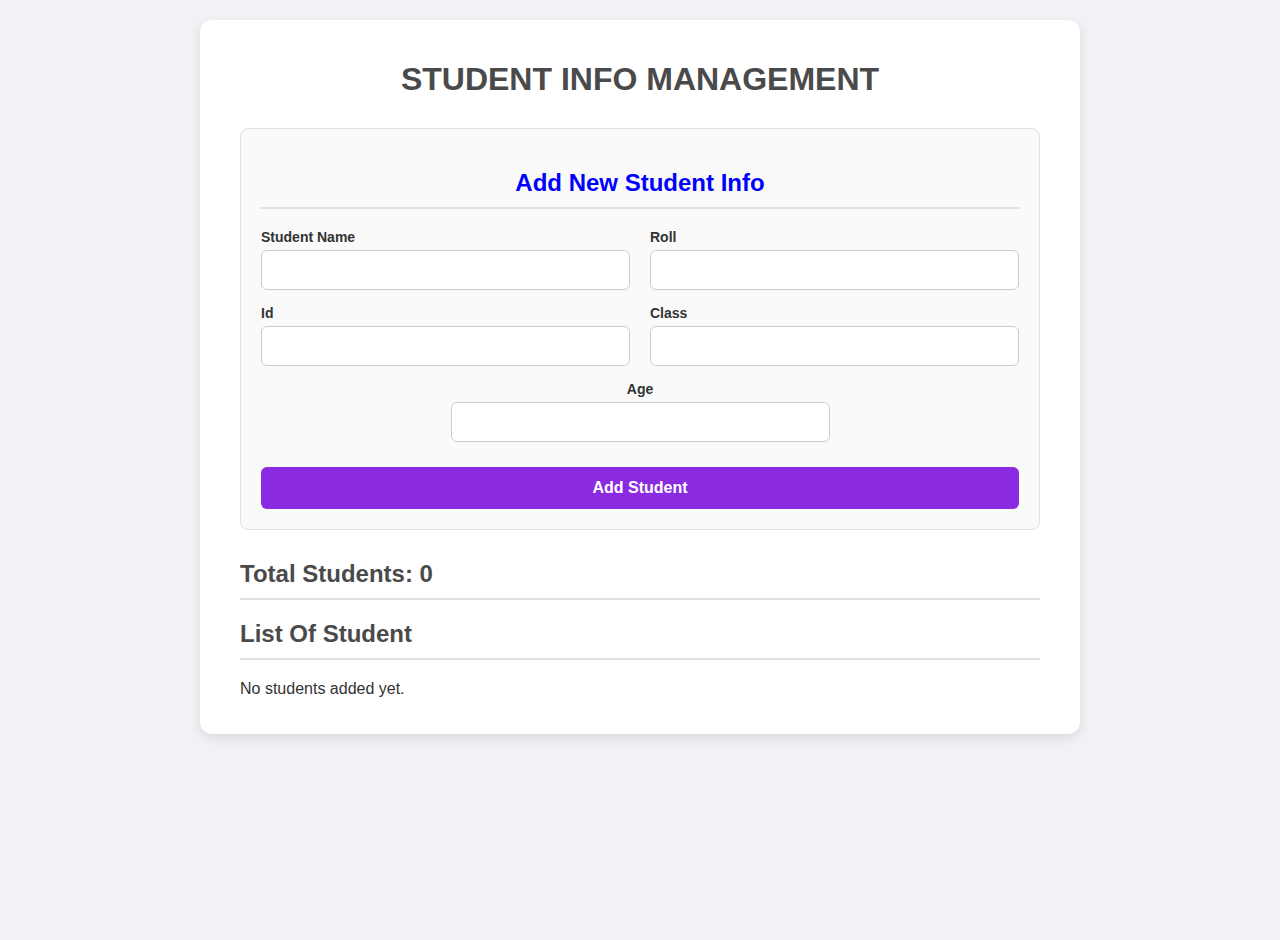
<file: index.html>
<!DOCTYPE html>
<html lang="en">
<head>
    <meta charset="UTF-8">
    <meta name="viewport" content="width=device-width, initial-scale=1.0">
    <title>Student Info Management</title>
    <link rel="stylesheet" href="studentdata.css">
</head>
<body>

    <div class="container">
        <h1>STUDENT INFO MANAGEMENT</h1>

        <div class="form-container">
            <h2 style="text-align: center;color: blue;">Add New Student Info</h2>
            <form id="student-form">
                <div class="form-row">
                    <div class="form-group">
                        <label for="studentName">Student Name</label>
                        <input type="text" id="studentName" required >
                    </div>
                    <div class="form-group">
                        <label for="roll">Roll</label>
                        <input type="text" id="roll"required >
                    </div>
                </div>
                <div class="form-row">
                    <div class="form-group">
                        <label for="studentId">Id</label>
                        <input type="text" id="studentId" required>
                    </div>
                    <div class="form-group">
                        <label for="className">Class</label>
                        <input type="text" id="className"required >
                    </div>
                </div>
                <div class="form-row">
                     <div class="form-group">
                        <label for="age">Age</label>
                        <input type="number" id="age" required>
                    </div>
                </div>
                <button type="submit" class="btn">Add Student</button>
            </form>
        </div>


        <div id="totalStudent">
            <h2></h2>
        </div>
        <div class="list-container">
            <h2>List Of Student</h2>
            <div id="student-list">
                <!-- Student entries will be added here by JavaScript -->
            </div>
        </div>
    </div>


    <script src="studentdata.js"></script>
</body>
</html>
</file>
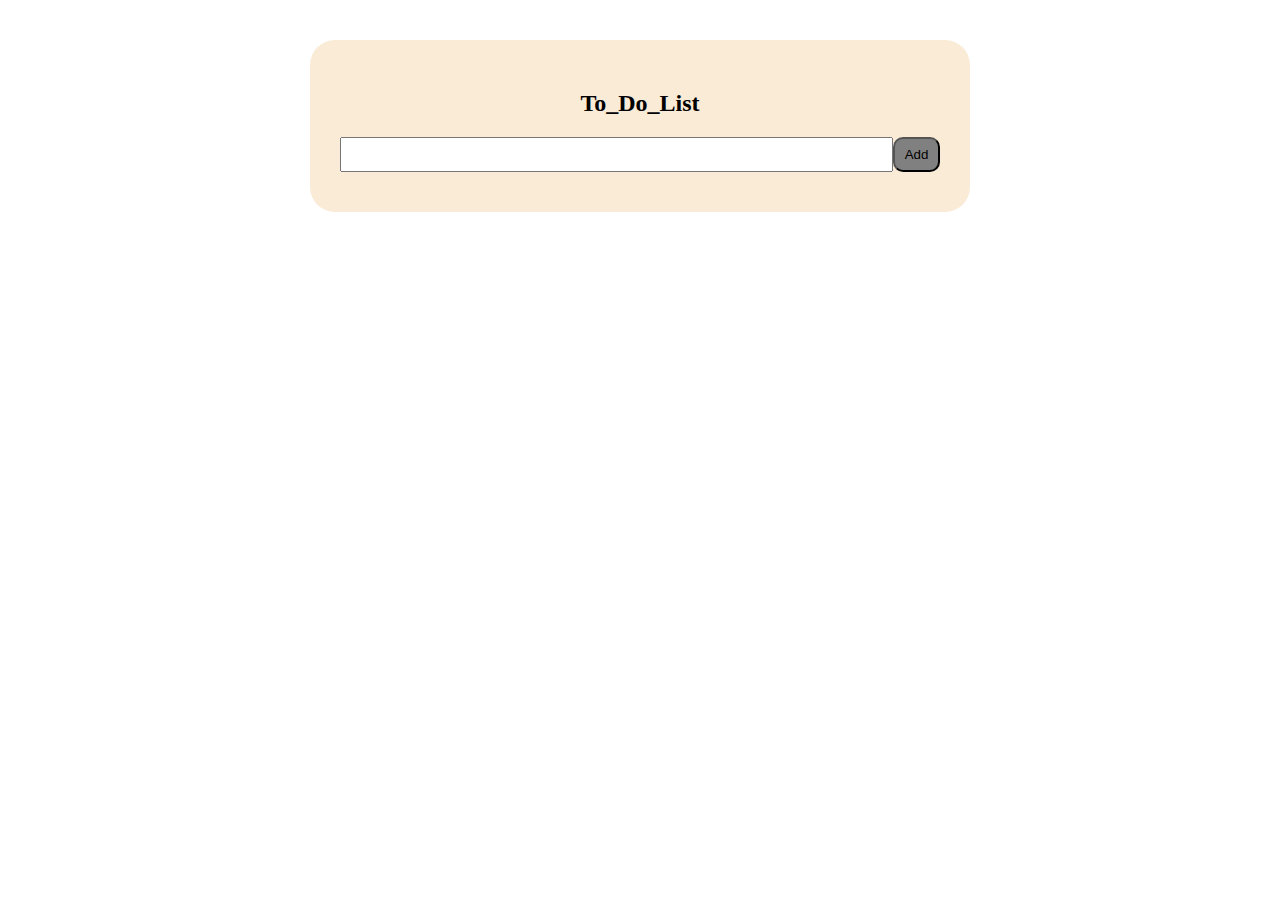
<file: Function_explained/function.html>
<!DOCTYPE html>
<html lang="en">
<head>
    <meta charset="UTF-8">
    <meta name="viewport" content="width=device-width, initial-scale=1.0">
    <title>function-explanation</title>
    <link rel="stylesheet" href="function.css">
</head>
<body>

    <!-- <div class="container" id="container1"></div> -->
    <div class="body-container" id="container1">
        <h3>From the below button we are going to learn the formula of declaring and calling a function in a button. <br>we will also learn how to call the append child</h3>
    
        <button id="appear" onclick="appearThem()">Append childs
            <!-- <div class="menu1">
                <p>I am menu1</p>
            </div>
            <div class="menu2">
                <p>I am menu2</p>
            </div>
            <div class="menu3">
                <p>I am menu3</p>
            </div>
            <div class="menu4">
                <p>I am menu4</p>
            </div> -->
        </button>
    </div>


<section id="todo">
<h2> To_Do_List</h2>
<div class="singleRow">
    <input type="text" id="inputType" class="inputType" required>
    <button id="addbtn">Add</button>
</div>
<!-- <div class="totalToDo">
    <input type="text" id="singleAdd">
    <button id="editBtn">Edit</button>
    <button id="updateBtn" onclick="updateThis()">Update</button>
    <button id="deleteBtn" onclick="deleteThis()">Delete</button>
</div> -->


</section>
<section></section>
<section></section>
<section></section>
<section></section>
<section></section>
<section></section>
<section></section>




    <script src="function.js"></script>
</body>
</html>
</file>
<file: studentdata.css>
/* General Body Styles */
body {
    font-family: -apple-system, BlinkMacSystemFont, 'Segoe UI', Roboto, Oxygen, Ubuntu, Cantarell, 'Open Sans', 'Helvetica Neue', sans-serif;
    background-color: #f0f2f5;
    color: #333;
    display: flex;
    justify-content: center;
    align-items: flex-start;
    min-height: 100vh;
    margin: 0;
    padding: 20px;
}

/* Main Container */
.container {
    background-color: #ffffff;
    padding: 20px 40px;
    border-radius: 12px;
    box-shadow: 0 4px 12px rgba(0, 0, 0, 0.1);
    width: 100%;
    max-width: 800px;
}

h1 {
    text-align: center;
    color: #4a4a4a;
    margin-bottom: 30px;
}

h2 {
    color: #4a4a4a;
    border-bottom: 2px solid #e0e0e0;
    padding-bottom: 10px;
    margin-top: 20px;
    margin-bottom: 20px;
}

/* Form Styles */
.form-container {
    background-color: #fafafa;
    padding: 20px;
    border-radius: 8px;
    margin-bottom: 30px;
    border: 1px solid #e0e0e0;
}

.form-row {
    display: flex;
    justify-content: space-between;
    margin-bottom: 15px;
    gap: 20px;
}

.form-group {
    flex: 1;
    display: flex;
    flex-direction: column;
}

label {
    margin-bottom: 5px;
    font-weight: 600;
    font-size: 14px;
}

input[type="text"],
input[type="number"] {
    padding: 10px;
    border: 1px solid #ccc;
    border-radius: 6px;
    font-size: 16px;
    width: 100%;
    box-sizing: border-box;
}

#age {
    display: block;
    margin-left: auto;
    margin-right: auto;
    width: 50%;
    text-align: center;
}

label[for="age"]{
    display: block;
    text-align: center;
}

input:focus {
    outline: none;
    border-color: #8a2be2;
    box-shadow: 0 0 5px rgba(138, 43, 226, 0.2);
}

.btn {
    background-color: #8a2be2; /* Purple */
    color: white;
    padding: 12px 20px;
    border: none;
    border-radius: 6px;
    cursor: pointer;
    font-size: 16px;
    font-weight: bold;
    width: 100%;
    margin-top: 10px;
    transition: background-color 0.3s ease;
}

.btn:hover {
    background-color: #7324b8;
}

/* Student List Styles */
.list-container {
    margin-top: 20px;
}

.student-item {
    background-color: #f9f9f9;
    padding: 15px;
    border: 1px solid #e0e0e0;
    border-radius: 8px;
    margin-bottom: 10px;
}

.student-item p {
    margin: 5px 0;
}

.student-item .name {
    font-weight: bold;
    font-size: 1.1em;
}

/* Responsive Design */
@media (max-width: 600px) {
    .form-row {
        flex-direction: column;
        gap: 15px;
    }
    .container {
        padding: 20px;
    }
}
</file>
<file: Function_explained/function.css>
body{
    display: fle;
    justify-content: center;
    text-align: center;
}
.body-container{
    width: 100%;
    max-width: 600px;
    background-color: azure;
    text-align: center;
    padding: 20px;
    border: 4px dotted red;
    border-radius: 25px;
}



.menu1{
    width: fit-content;
    height: 50px;
    color: Red;
    border: 2px solid blue;
}
.menu2{
    width: fit-content;
    height: 50px;
    color: Red;
    border: 2px solid blue;
}
.menu3{
    width: fit-content;
    height: 50px;
    color: Red;
    border: 2px solid blue;
}
.menu4{
    width: fit-content;
    height: 50px;
    color: Red;
    border: 2px solid blue;
}

.appear{
width: 600px;
display: flex;
padding: 10px;
margin: 20px;
}

/* todo list css */
#todo{
    background-color: antiquewhite;
    width: 100%;
    max-width: 600px;
    margin: 0 auto;
    margin-top: 40px;
    border-radius: 25px;
    margin-bottom: 10px;
    padding: 30px;

}

/* .inputType{
    width: 300px;
    height: 30px;
    margin-bottom: 20px;
    padding-left: 30px;
    color: red;
} */

#addbtn{
    height: 35px;
    width: 50px;
    background-color:gray;
    border-radius: 10px;
}

.totalToDo{
    background-color: red;
    margin-bottom: 10px;
    display: flex;
}

.totalToDo input{
    width:100%;
}
.singleRow{
    width: 100%;
    display: flex;
    margin-bottom: 10px;
}

.singleRow input{
    width: 100%;
}

#container1{
    display: none;
}
</file>
